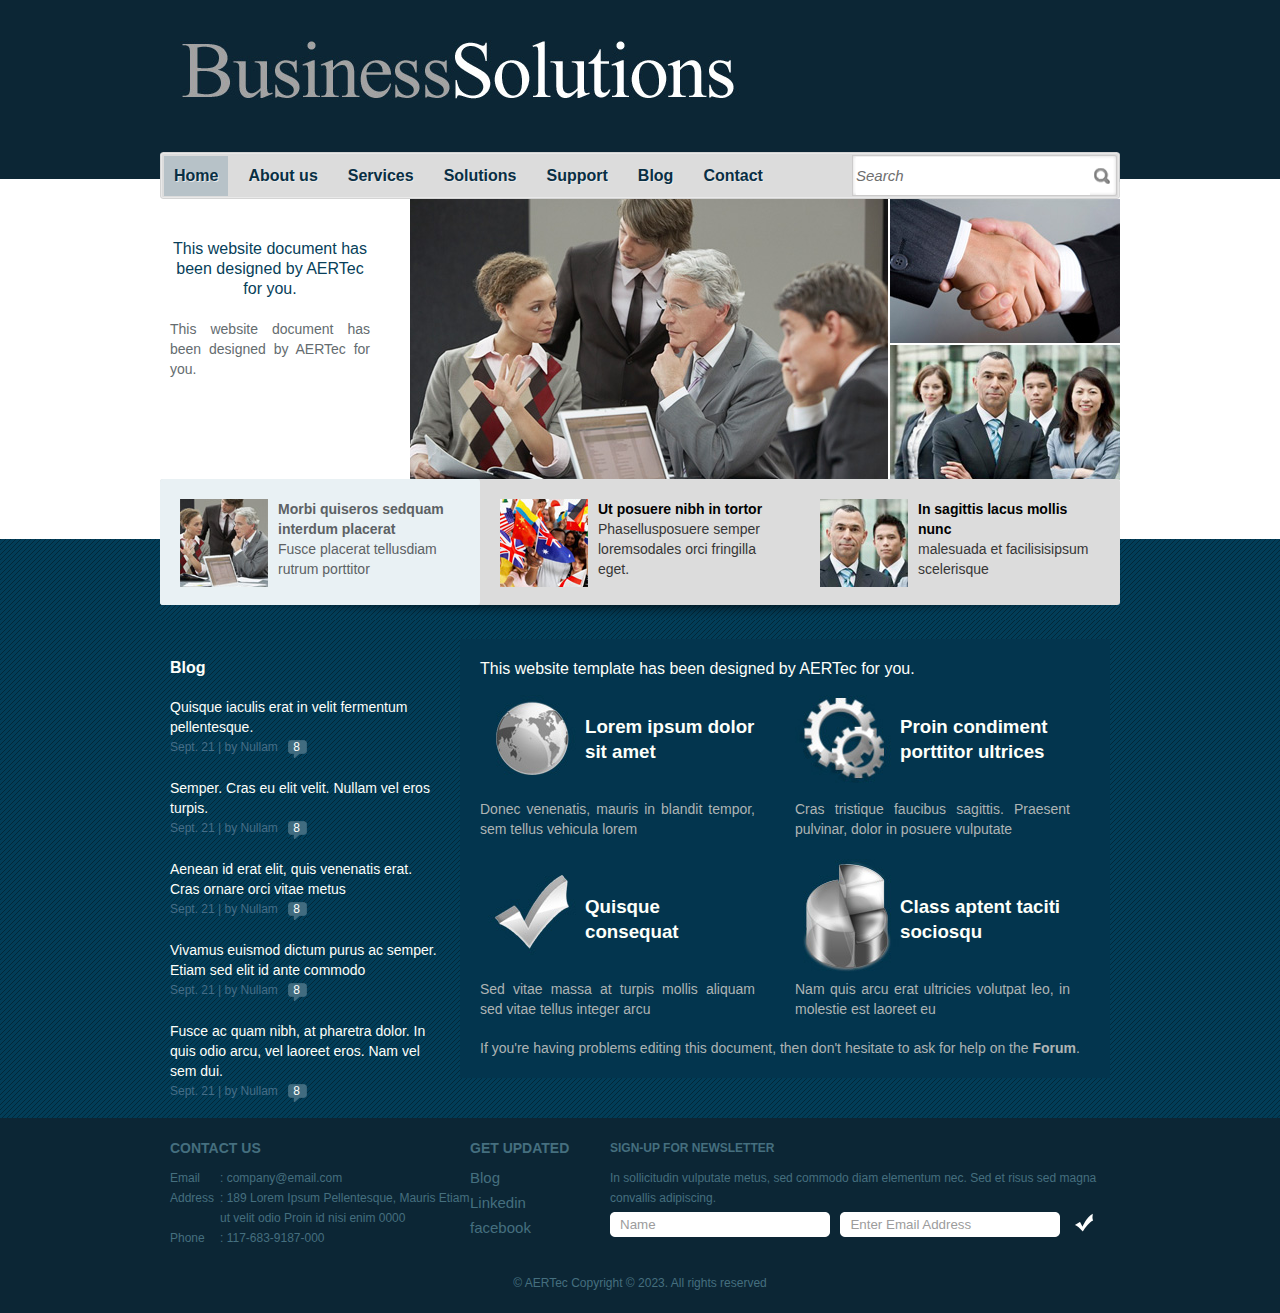
<file: index.html>
<!DOCTYPE html>
<html>
<head>
	<meta http-equiv="Content-Type" content="text/html; charset=utf-8" />
	<title>AERTec Business Solutions</title>
	<link rel="stylesheet" href="css/style.css" type="text/css" charset="utf-8" />	
	<!--[if lte IE 7]>
		<link rel="stylesheet" href="css/ie.css" type="text/css" charset="utf-8" />	
	<![endif]-->
</head>

<body>
	<div id="header">
		<a href="index.html" id="logo"><img src="images/logo.jpg" alt="LOGO" /></a>
		<div id="navigation">
			<ul>
				<li class="first selected"><a href="index.html">Home</a></li>
				<li><a href="about.html">About us</a></li>
				<li><a href="services.html">Services</a></li>
				<li><a href="solutions.html">Solutions</a></li>
				<li><a href="support.html">Support</a></li>
				<li><a href="blog.html">Blog</a></li>
				<li><a href="contact.html">Contact</a></li>
			</ul>
		</div>
		<div id="search">
			<form action="" method="">
				<input type="text" value="Search" class="txtfield" onblur="javascript:if(this.value==''){this.value=this.defaultValue;}" onfocus="javascript:if(this.value==this.defaultValue){this.value='';}" />
				<input type="submit" value="" class="button" />
			</form>
		</div>
	</div> <!-- /#header -->
	<div id="adbox">
		<div class="body">
			<div class="images">
				<img src="images/discussing2.jpg" alt="Img" class="preview" />
				<img src="images/shake-hands.jpg" alt="Img" height="144" width="230px" />
				<img src="images/professionals.jpg" alt="Img" height="135" width="230px" class="last" />
			</div>
			<div class="details">
				<p>
					<span>
						This website document has been designed by AERTec</a> for you.
					</span>
					This website document has been designed by AERTec</a> for you.
				</p>
			</div>
		</div>
		<div class="footer">
			<ul>
				<li class="selected">
					<a href="index.html"><img src="images/meeting2.jpg" alt="Img" /></a>
					<p>
						<a href="index.html">Morbi quiseros sedquam interdum placerat</a><br/>
						Fusce placerat tellusdiam rutrum porttitor
					</p>
				</li>
				<li>
					<a href="index.html"><img src="images/flags2.jpg" alt="Img" /></a>
					<p>
						<a href="index.html">Ut posuere nibh in tortor</a><br/>
						Phasellusposuere semper loremsodales orci fringilla eget.
					</p>
				</li>
				<li>
					<a href="index.html"><img src="images/boys.jpg" alt="Img" /></a>
					<p>
						<a href="index.html">In sagittis lacus mollis nunc</a><br/>
						malesuada et facilisisipsum scelerisque
					</p>
				</li>
			</ul>
			<span class="bottom-shadow"></span>
		</div>
	</div> <!-- /#adbox -->
	<div id="contents">
		<div class="body">
			<div id="sidebar">
				<h3>Blog</h3>
				<ul>
					<li>
						Quisque iaculis erat in velit fermentum pellentesque. 
						<span>Sept. 21 | by Nullam <a href="blog.html">8</a></span>
					</li>
					<li>
						Semper. Cras eu elit velit. Nullam vel eros turpis.
						<span>Sept. 21 | by Nullam <a href="blog.html">8</a></span>
					</li>
					<li>
						Aenean id erat elit, quis venenatis erat. 
						Cras ornare orci vitae metus 
						<span>Sept. 21 | by Nullam <a href="blog.html">8</a></span>
					</li>
					<li>
						Vivamus euismod dictum purus ac semper. 
						Etiam sed elit id ante commodo
						<span>Sept. 21 | by Nullam <a href="blog.html">8</a></span>
					</li>
					<li>
						Fusce ac quam nibh, at pharetra dolor. 
						In quis odio arcu, vel laoreet eros. 
						Nam vel sem dui. 
						<span>Sept. 21 | by Nullam <a href="blog.html">8</a></span>
					</li>
				</ul>
			</div>
			<div id="main">
				<span>This website template has been designed by AERTec</a> for you.</span>
				<ul>
					<li>
						<a href=""><img src="images/globe.jpg" alt="Img" /><h3>Lorem ipsum dolor sit amet</h3></a>
						<p>Donec venenatis, mauris in blandit tempor, sem tellus vehicula lorem</p>
					</li>
					<li>
						<a href=""><img src="images/tools.jpg" alt="Img" /><h3>Proin condiment porttitor ultrices</h3></a>
						<p>Cras tristique faucibus sagittis. Praesent pulvinar, dolor in posuere vulputate</p>
					</li>
					<li>
						<a href=""><img src="images/check.jpg" alt="Img" /><h3>Quisque consequat</h3></a>
						<p>Sed vitae massa at turpis mollis aliquam sed vitae tellus integer arcu</p>
					</li>
					<li>
						<a href=""><img src="images/graph.jpg" alt="Img" /><h3>Class aptent taciti sociosqu</h3></a>
						<p>Nam quis arcu erat ultricies volutpat leo, in molestie est laoreet eu</p>
					</li>
				</ul>
				<p>If you're having problems editing this document, then don't hesitate to ask for help on the <a href="https://mbaangel.github.io/">Forum</a>.</p>
			</div>
		</div>
	</div> <!-- /#contents -->
	<div id="footer">
		<ul class="contacts">
			<h3>Contact Us</h3>
			<li><span>Email</span><p>: company@email.com</p></li>
			<li><span>Address</span><p>: 189 Lorem Ipsum Pellentesque, Mauris Etiam ut velit odio Proin id nisi enim 0000</p></li>
			<li><span>Phone</span><p>: 117-683-9187-000</p></li>
		</ul>
		<ul id="connect">
			<h3>Get Updated</h3>
			<li><a href="https://mbaangel.github.io/">Blog</a></li>
			<li><a href="https://mx.linkedin.com/company/aertecmx" target="_blank">Linkedin</a></li>
			<li><a href="https://www.facebook.com/AERTecMX" target="_blank">facebook</a></li>
		</ul>
		<div id="newsletter">
			<p><b>Sign-up for Newsletter</b>
				In sollicitudin vulputate metus, sed commodo diam elementum nec. Sed et risus sed magna convallis adipiscing.
			</p>
			<form action="" method="">
				<input type="text" value="Name" class="txtfield" onblur="javascript:if(this.value==''){this.value=this.defaultValue;}" onfocus="javascript:if(this.value==this.defaultValue){this.value='';}" />
				<input type="text" value="Enter Email Address" class="txtfield" onblur="javascript:if(this.value==''){this.value=this.defaultValue;}" onfocus="javascript:if(this.value==this.defaultValue){this.value='';}" />
				<input type="submit" value="" class="button" />
			</form>
		</div>
		<span class="footnote">&copy; AERTec Copyright &copy; 2023. All rights reserved</span>
	</div> <!-- /#footer -->
</body>
</html>
</file>
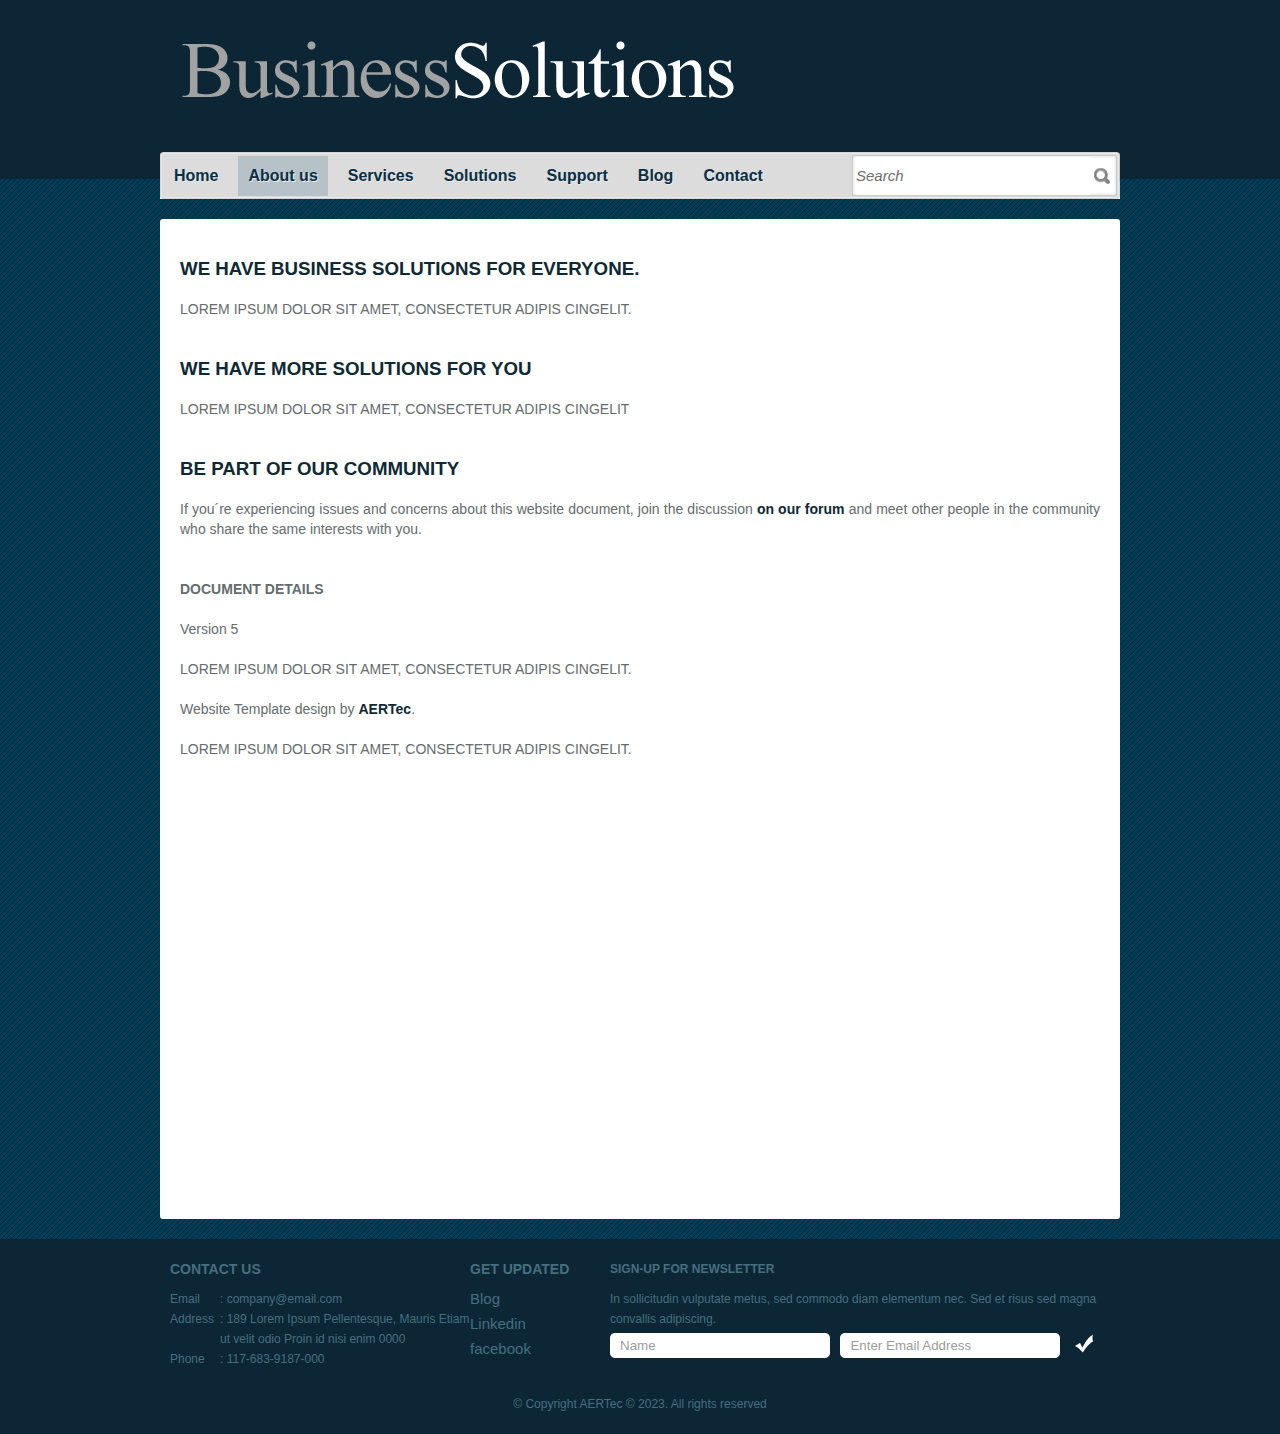
<file: about.html>
<!DOCTYPE html>
<html>
<head>
	<meta http-equiv="Content-Type" content="text/html; charset=utf-8" />
	<title>AERTec Business Solutions</title>
	<link rel="stylesheet" href="css/style.css" type="text/css" charset="utf-8" />	
	<!--[if lte IE 7]>
		<link rel="stylesheet" href="css/ie.css" type="text/css" charset="utf-8" />	
	<![endif]-->
</head>

<body>
	<div id="header">
		<a href="index.html" id="logo"><img src="images/logo.jpg" alt="LOGO" /></a>
		<div id="navigation">
			<ul>
				<li class="first"><a href="index.html">Home</a></li>
				<li class="selected"><a href="about.html">About us</a></li>
				<li><a href="services.html">Services</a></li>
				<li><a href="solutions.html">Solutions</a></li>
				<li><a href="support.html">Support</a></li>
				<li><a href="blog.html">Blog</a></li>
				<li><a href="contact.html">Contact</a></li>
			</ul>
		</div>
		<div id="search">
			<form action="" method="">
				<input type="text" value="Search" class="txtfield" onblur="javascript:if(this.value==''){this.value=this.defaultValue;}" onfocus="javascript:if(this.value==this.defaultValue){this.value='';}" />
				<input type="submit" value="" class="button" />
			</form>
		</div>
	</div> <!-- /#header -->
	<div id="contents">
		<div class="background">
			<h3>We Have business solutions for everyone.</h3>
			<p>
				LOREM IPSUM DOLOR SIT AMET, CONSECTETUR ADIPIS CINGELIT. 
			</p>

			<h3>We Have More Solutions for You</h3>
			<p>
				LOREM IPSUM DOLOR SIT AMET, CONSECTETUR ADIPIS CINGELIT
			</p>

			<h3>Be Part of Our Community</h3>
			<p>If you&acute;re experiencing issues and concerns about this website document, join the discussion <a href="https://mbaangel.github.io/">on our forum</a> and meet other people in the community who share the same interests with you.</p>

			<p>
				<b>Document details</b>
				Version 5<br/><br/>
				LOREM IPSUM DOLOR SIT AMET, CONSECTETUR ADIPIS CINGELIT</a>.<br/><br/>
				Website Template design by <a href="https://mbaangel.github.io/">AERTec</a>.<br/><br/>
				LOREM IPSUM DOLOR SIT AMET, CONSECTETUR ADIPIS CINGELIT.<br/><br/>
			</p>
		</div>
	</div> <!-- /#contents -->
	<div id="footer">
		<ul class="contacts">
			<h3>Contact Us</h3>
			<li><span>Email</span><p>: company@email.com</p></li>
			<li><span>Address</span><p>: 189 Lorem Ipsum Pellentesque, Mauris Etiam ut velit odio Proin id nisi enim 0000</p></li>
			<li><span>Phone</span><p>: 117-683-9187-000</p></li>
		</ul>
		<ul id="connect">
			<h3>Get Updated</h3>
			<li><a href="https://mbaangel.github.io/">Blog</a></li>
			<li><a href="https://mx.linkedin.com/company/aertecmx" target="_blank">Linkedin</a></li>
			<li><a href="https://www.facebook.com/AERTecMX" target="_blank">facebook</a></li>
		</ul>
		<div id="newsletter">
			<p><b>Sign-up for Newsletter</b>
				In sollicitudin vulputate metus, sed commodo diam elementum nec. Sed et risus sed magna convallis adipiscing.
			</p>
			<form action="" method="">
				<input type="text" value="Name" class="txtfield" onblur="javascript:if(this.value==''){this.value=this.defaultValue;}" onfocus="javascript:if(this.value==this.defaultValue){this.value='';}" />
				<input type="text" value="Enter Email Address" class="txtfield" onblur="javascript:if(this.value==''){this.value=this.defaultValue;}" onfocus="javascript:if(this.value==this.defaultValue){this.value='';}" />
				<input type="submit" value="" class="button" />
			</form>
		</div>
		<span class="footnote">&copy; Copyright AERTec &copy; 2023. All rights reserved</span>
	</div> <!-- /#footer -->
</body>
</html>
</file>
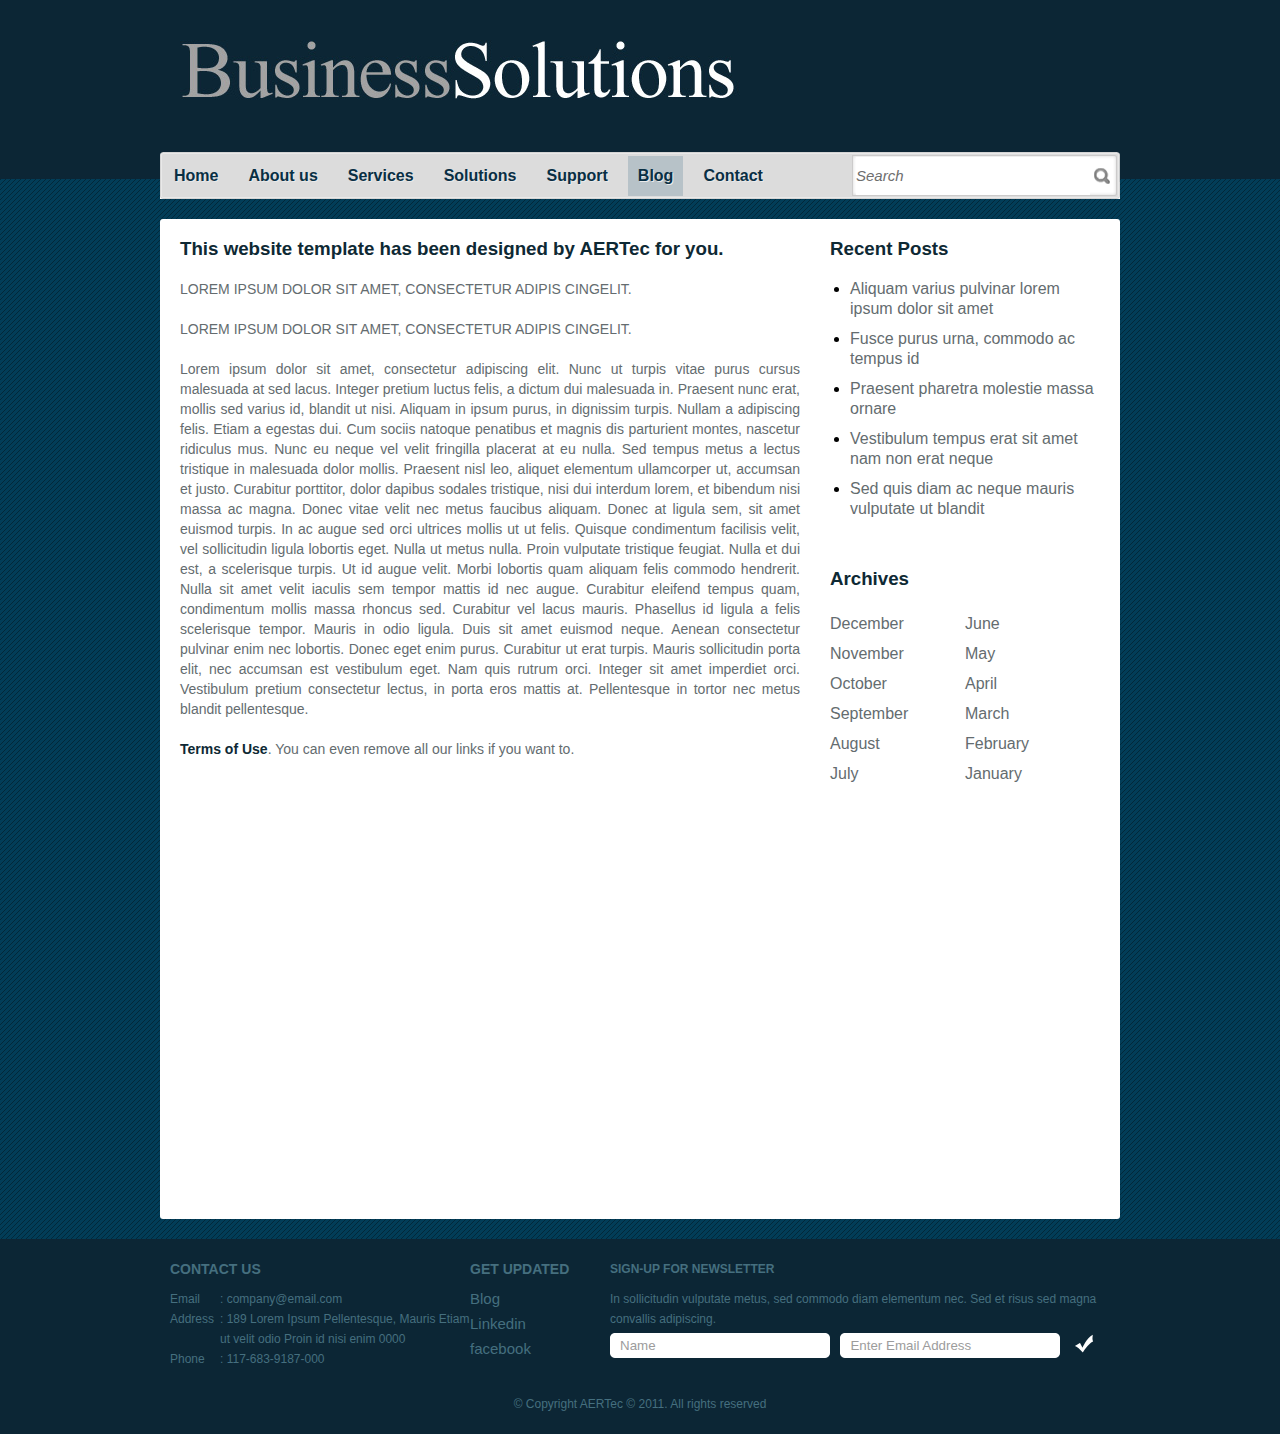
<file: blog.html>
<!DOCTYPE html>
<html>
<head>
	<meta http-equiv="Content-Type" content="text/html; charset=utf-8" />
	<title>Business Solutions</title>
	<link rel="stylesheet" href="css/style.css" type="text/css" charset="utf-8" />	
	<!--[if lte IE 7]>
		<link rel="stylesheet" href="css/ie.css" type="text/css" charset="utf-8" />	
	<![endif]-->
</head>

<body>
	<div id="header">
		<a href="index.html" id="logo"><img src="images/logo.jpg" alt="LOGO" /></a>
		<div id="navigation">
			<ul>
				<li class="first"><a href="index.html">Home</a></li>
				<li><a href="about.html">About us</a></li>
				<li><a href="services.html">Services</a></li>
				<li><a href="solutions.html">Solutions</a></li>
				<li><a href="support.html">Support</a></li>
				<li class="selected"><a href="blog.html">Blog</a></li>
				<li><a href="contact.html">Contact</a></li>
			</ul>
		</div>
		<div id="search">
			<form action="" method="">
				<input type="text" value="Search" class="txtfield" onblur="javascript:if(this.value==''){this.value=this.defaultValue;}" onfocus="javascript:if(this.value==this.defaultValue){this.value='';}" />
				<input type="submit" value="" class="button" />
			</form>
		</div>
	</div> <!-- /#header -->
	<div id="contents">
		<div class="background">
			<div id="blogs">
				<div class="sidebar">
					<div class="posts">
						<h3>Recent Posts</h3>
						<ul>
							<li><a href="blog.html">Aliquam varius pulvinar lorem ipsum dolor sit amet</a></li>
							<li><a href="blog.html">Fusce purus urna, commodo ac tempus id </a></li>
							<li><a href="blog.html">Praesent pharetra molestie massa ornare</a></li>
							<li><a href="blog.html">Vestibulum tempus erat sit amet nam non erat neque</a></li>
							<li><a href="blog.html">Sed quis diam ac neque mauris vulputate ut blandit </a></li>
						</ul>
					</div>
					<div class="archives">
						<h3>Archives</h3>
						<ul>
							<li><a href="">December</a></li>
							<li><a href="">June</a></li>
							<li><a href="">November</a></li>
							<li><a href="">May</a></li>
							<li><a href="">October</a></li>
							<li><a href="">April</a></li>
							<li><a href="">September</a></li>
							<li><a href="">March</a></li>
							<li><a href="">August</a></li>
							<li><a href="">February</a></li>
							<li><a href="">July</a></li>
							<li><a href="">January</a></li>
						</ul>
					</div>
				</div>
				<div class="section">
					<h3>This website template has been designed by <a href="https://mbaangel.github.io/">AERTec</a> for you.</h3>
					<p>LOREM IPSUM DOLOR SIT AMET, CONSECTETUR ADIPIS CINGELIT.</p>
					<p>LOREM IPSUM DOLOR SIT AMET, CONSECTETUR ADIPIS CINGELIT.</p>
					<p>Lorem ipsum dolor sit amet, consectetur adipiscing elit. Nunc ut turpis vitae purus cursus malesuada at sed lacus. Integer pretium luctus felis, a dictum dui malesuada in. Praesent nunc erat, mollis sed varius id, 
						blandit ut nisi. Aliquam in ipsum purus, in dignissim turpis. Nullam a adipiscing felis. Etiam a egestas dui. Cum sociis natoque penatibus et magnis dis parturient montes, nascetur ridiculus mus. Nunc eu neque vel 
						velit fringilla placerat at eu nulla. Sed tempus metus a lectus tristique in malesuada dolor mollis. Praesent nisl leo, aliquet elementum ullamcorper ut, accumsan et justo. Curabitur porttitor, dolor dapibus sodales 
						tristique, nisi dui interdum lorem, et bibendum nisi massa ac magna. Donec vitae velit nec metus faucibus aliquam. Donec at ligula sem, sit amet euismod turpis. In ac augue sed orci ultrices mollis ut ut felis. Quisque 
						condimentum facilisis velit, vel sollicitudin ligula lobortis eget. Nulla ut metus nulla. Proin vulputate tristique feugiat. Nulla et dui est, a scelerisque turpis. Ut id augue velit. Morbi lobortis quam aliquam felis 
						commodo hendrerit. Nulla sit amet velit iaculis sem tempor mattis id nec augue. Curabitur eleifend tempus quam, condimentum mollis massa rhoncus sed. Curabitur vel lacus mauris. Phasellus id ligula a felis scelerisque 
						tempor. Mauris in odio ligula. Duis sit amet euismod neque. Aenean consectetur pulvinar enim nec lobortis. Donec eget enim purus. Curabitur ut erat turpis. Mauris sollicitudin porta elit, nec accumsan est vestibulum eget. 
						Nam quis rutrum orci. Integer sit amet imperdiet orci. Vestibulum pretium consectetur lectus, in porta eros mattis at. Pellentesque in tortor nec metus blandit pellentesque.</p>
					<p><a href="https://mbaangel.github.io/">Terms of Use</a>. You can even remove all our links if you want to.</p>
				</div>
			</div>
		</div>
	</div> <!-- /#contents -->
	<div id="footer">
		<ul class="contacts">
			<h3>Contact Us</h3>
			<li><span>Email</span><p>: company@email.com</p></li>
			<li><span>Address</span><p>: 189 Lorem Ipsum Pellentesque, Mauris Etiam ut velit odio Proin id nisi enim 0000</p></li>
			<li><span>Phone</span><p>: 117-683-9187-000</p></li>
		</ul>
		<ul id="connect">
			<h3>Get Updated</h3>
			<li><a href="https://mbaangel.github.io/">Blog</a></li>
			<li><a href="https://mx.linkedin.com/company/aertecmx" target="_blank">Linkedin</a></li>
			<li><a href="https://www.facebook.com/AERTecMX" target="_blank">facebook</a></li>
		</ul>
		<div id="newsletter">
			<p><b>Sign-up for Newsletter</b>
				In sollicitudin vulputate metus, sed commodo diam elementum nec. Sed et risus sed magna convallis adipiscing.
			</p>
			<form action="" method="">
				<input type="text" value="Name" class="txtfield" onblur="javascript:if(this.value==''){this.value=this.defaultValue;}" onfocus="javascript:if(this.value==this.defaultValue){this.value='';}" />
				<input type="text" value="Enter Email Address" class="txtfield" onblur="javascript:if(this.value==''){this.value=this.defaultValue;}" onfocus="javascript:if(this.value==this.defaultValue){this.value='';}" />
				<input type="submit" value="" class="button" />
			</form>
		</div>
		<span class="footnote">&copy; Copyright AERTec &copy; 2011. All rights reserved</span>
	</div> <!-- /#footer -->
</body>
</html>
</file>
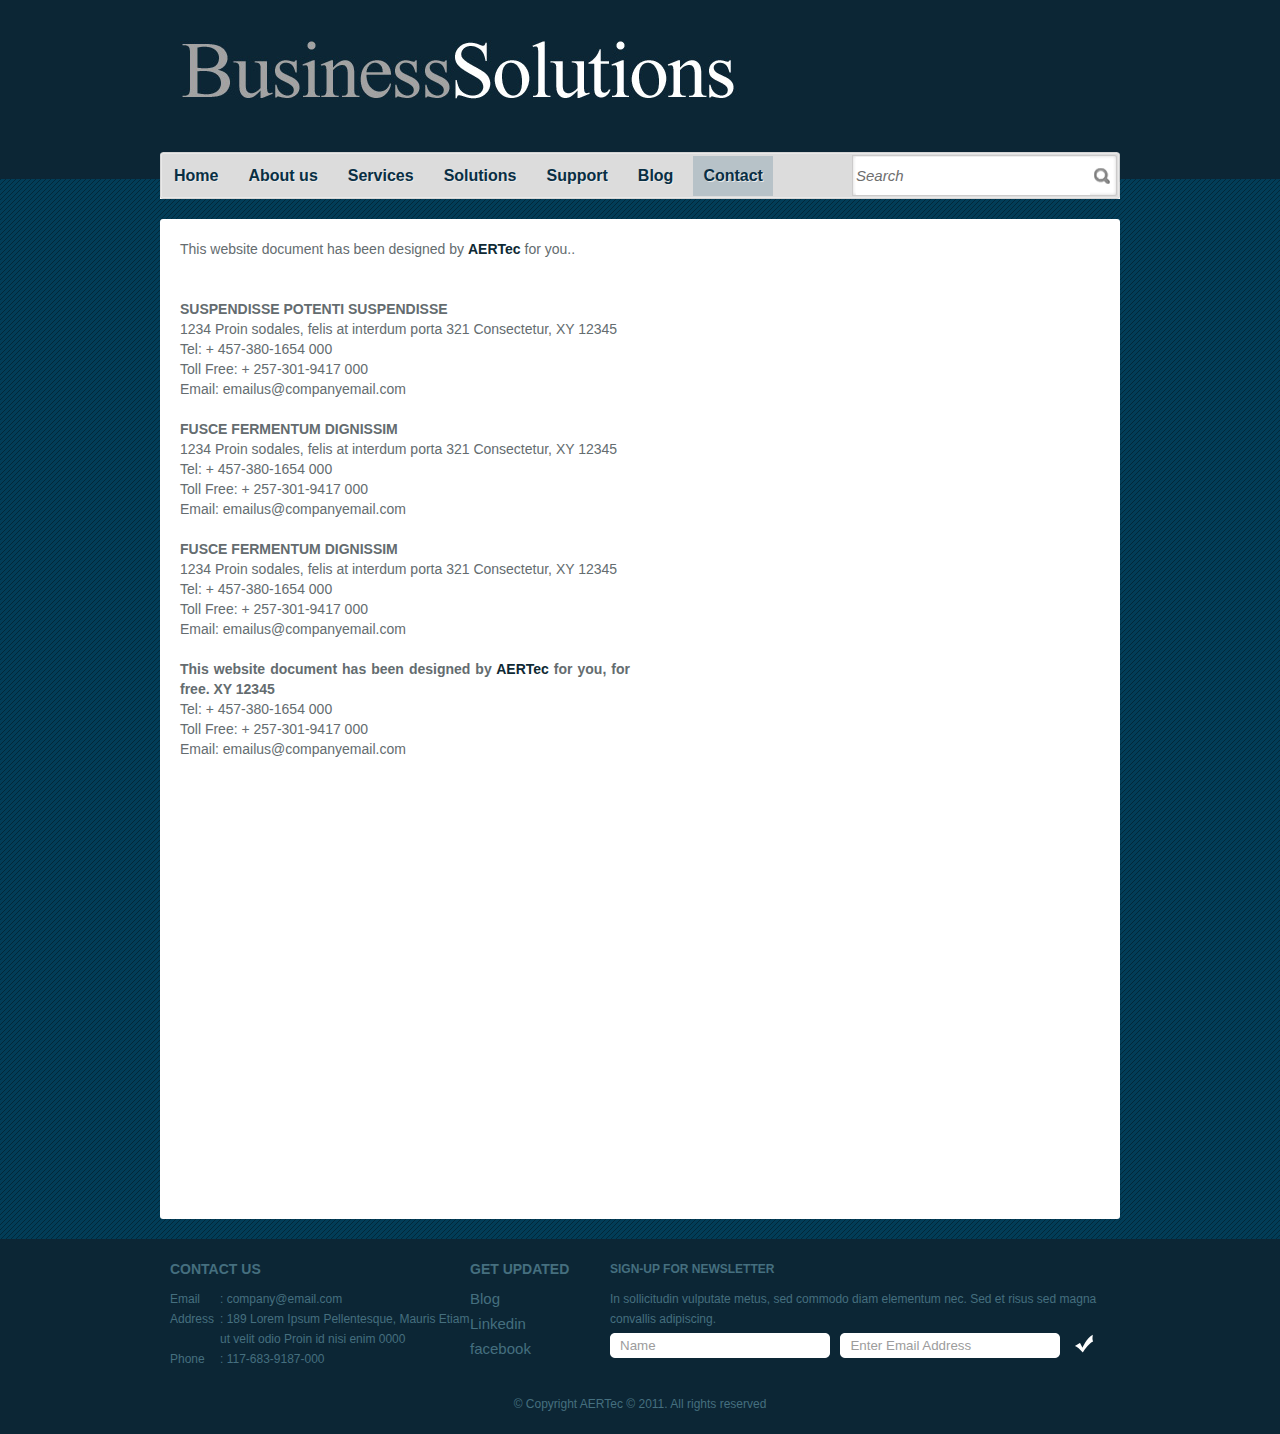
<file: contact.html>
<!DOCTYPE html>
<html>
<head>
	<meta http-equiv="Content-Type" content="text/html; charset=utf-8" />
	<title>Business Solutions</title>
	<link rel="stylesheet" href="css/style.css" type="text/css" charset="utf-8" />	
	<!--[if lte IE 7]>
		<link rel="stylesheet" href="css/ie.css" type="text/css" charset="utf-8" />	
	<![endif]-->
</head>

<body>
	<div id="header">
		<a href="index.html" id="logo"><img src="images/logo.jpg" alt="LOGO" /></a>
		<div id="navigation">
			<ul>
				<li class="first"><a href="index.html">Home</a></li>
				<li><a href="about.html">About us</a></li>
				<li><a href="services.html">Services</a></li>
				<li><a href="solutions.html">Solutions</a></li>
				<li><a href="support.html">Support</a></li>
				<li><a href="blog.html">Blog</a></li>
				<li class="selected"><a href="contact.html">Contact</a></li>
			</ul>
		</div>
		<div id="search">
			<form action="" method="">
				<input type="text" value="Search" class="txtfield" onblur="javascript:if(this.value==''){this.value=this.defaultValue;}" onfocus="javascript:if(this.value==this.defaultValue){this.value='';}" />
				<input type="submit" value="" class="button" />
			</form>
		</div>
	</div> <!-- /#header -->
	<div id="contents">
		<div class="background">
			<div id="contacts">
				<p>
					This website document has been designed by <a href="https://mbaangel.github.io/">AERTec</a> for you.</a>.
				</p>
				<ul>
					<li>
						<p>
							<b>SUSPENDISSE POTENTI SUSPENDISSE</b>
							1234 Proin sodales, felis at interdum porta 321 Consectetur, XY 12345 <br/>
							Tel: + 457-380-1654 000 <br/>
							Toll Free: + 257-301-9417 000 <br/>
							Email: emailus@companyemail.com
						</p>
					</li>
					<li>
						<p>
							<b>FUSCE FERMENTUM DIGNISSIM</b>
							1234 Proin sodales, felis at interdum porta 321 Consectetur, XY 12345 <br/>
							Tel: + 457-380-1654 000 <br/>
							Toll Free: + 257-301-9417 000 <br/>
							Email: emailus@companyemail.com
						</p>
					</li>
					<li>
						<p>
							<b>FUSCE FERMENTUM DIGNISSIM</b>
							1234 Proin sodales, felis at interdum porta 321 Consectetur, XY 12345 <br/>
							Tel: + 457-380-1654 000 <br/>
							Toll Free: + 257-301-9417 000 <br/>
							Email: emailus@companyemail.com
						</p>
					</li>
					<li>
						<p>
							<b>This website document has been designed by <a href="https://mbaangel.github.io/">AERTec</a> for you, for free. XY 12345</b>
							Tel: + 457-380-1654 000 <br/>
							Toll Free: + 257-301-9417 000 <br/>
							Email: emailus@companyemail.com
						</p>
					</li>
				</ul>
			</div>
		</div>
	</div> <!-- /#contents -->
	<div id="footer">
		<ul class="contacts">
			<h3>Contact Us</h3>
			<li><span>Email</span><p>: company@email.com</p></li>
			<li><span>Address</span><p>: 189 Lorem Ipsum Pellentesque, Mauris Etiam ut velit odio Proin id nisi enim 0000</p></li>
			<li><span>Phone</span><p>: 117-683-9187-000</p></li>
		</ul>
		<ul id="connect">
			<h3>Get Updated</h3>
			<li><a href="https://mbaangel.github.io/">Blog</a></li>
			<li><a href="https://mx.linkedin.com/company/aertecmx" target="_blank">Linkedin</a></li>
			<li><a href="https://www.facebook.com/AERTecMX" target="_blank">facebook</a></li>
		</ul>
		<div id="newsletter">
			<p><b>Sign-up for Newsletter</b>
				In sollicitudin vulputate metus, sed commodo diam elementum nec. Sed et risus sed magna convallis adipiscing.
			</p>
			<form action="" method="">
				<input type="text" value="Name" class="txtfield" onblur="javascript:if(this.value==''){this.value=this.defaultValue;}" onfocus="javascript:if(this.value==this.defaultValue){this.value='';}" />
				<input type="text" value="Enter Email Address" class="txtfield" onblur="javascript:if(this.value==''){this.value=this.defaultValue;}" onfocus="javascript:if(this.value==this.defaultValue){this.value='';}" />
				<input type="submit" value="" class="button" />
			</form>
		</div>
		<span class="footnote">&copy; Copyright AERTec &copy; 2011. All rights reserved</span>
	</div> <!-- /#footer -->
</body>
</html>
</file>
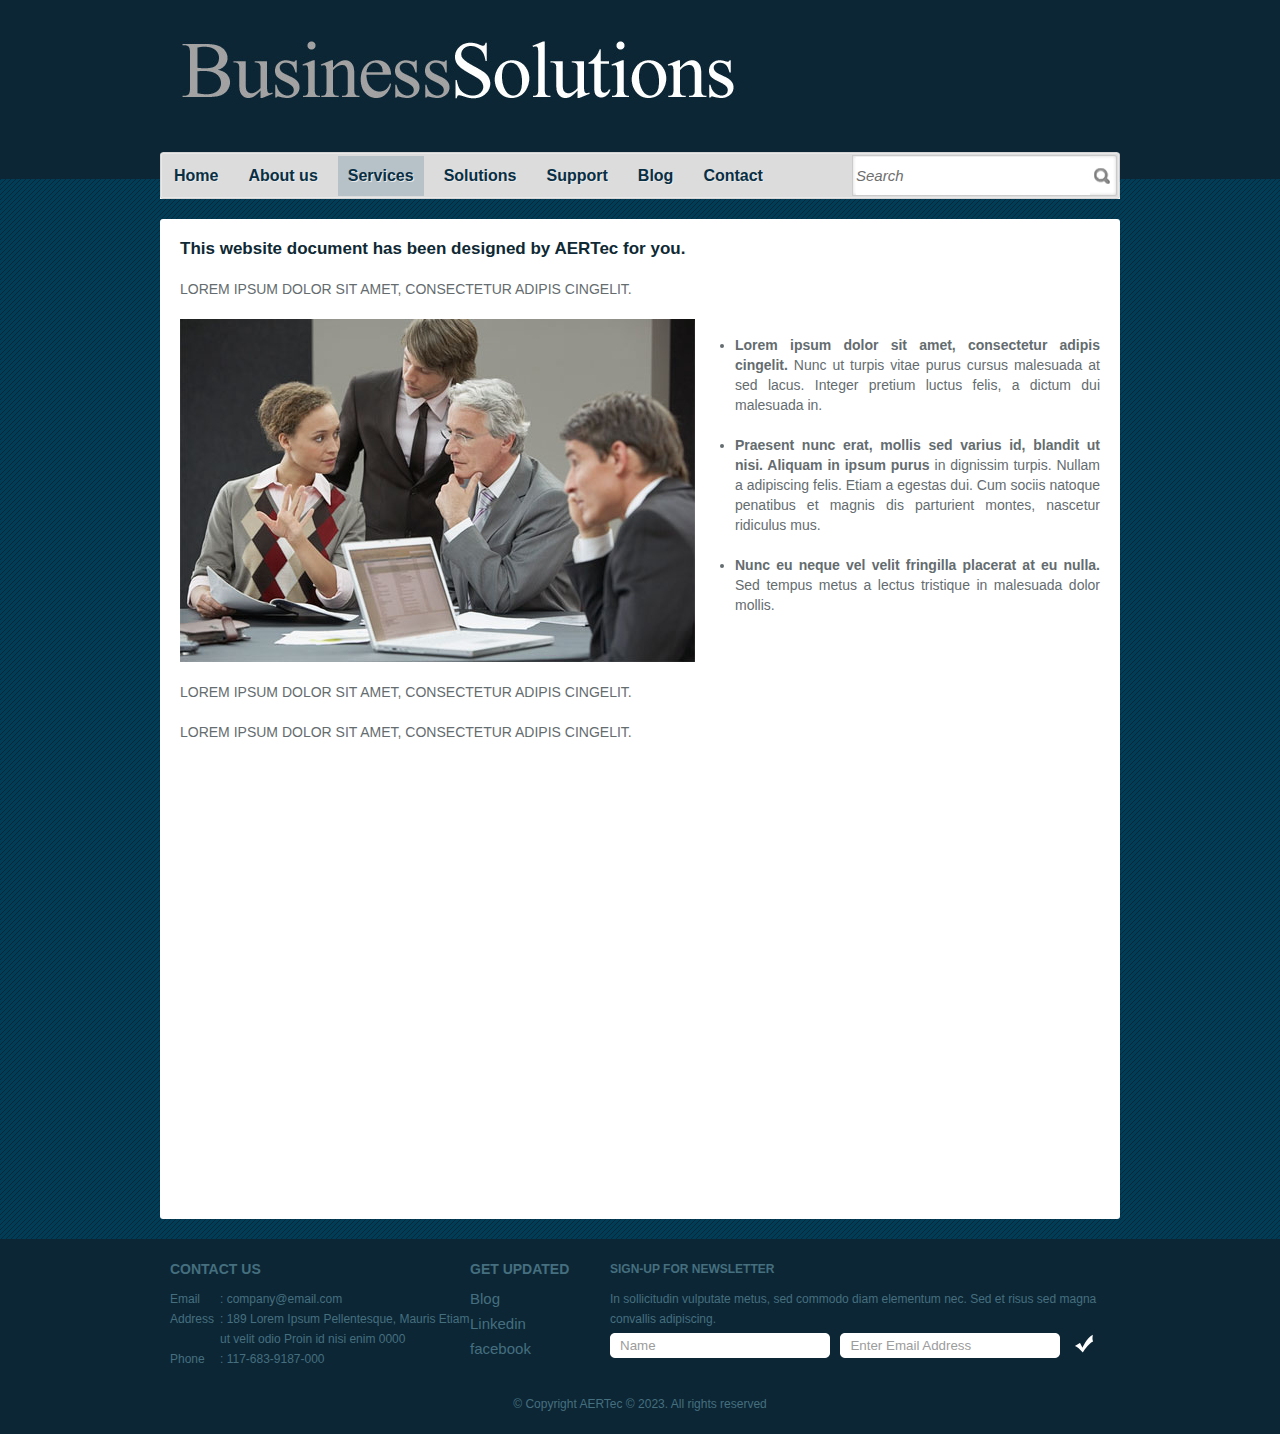
<file: services.html>
<!DOCTYPE html>
<html>
<head>
	<meta http-equiv="Content-Type" content="text/html; charset=utf-8" />
	<title>AERTec Business Solutions</title>
	<link rel="stylesheet" href="css/style.css" type="text/css" charset="utf-8" />	
	<!--[if lte IE 7]>
		<link rel="stylesheet" href="css/ie.css" type="text/css" charset="utf-8" />	
	<![endif]-->
</head>

<body>
	<div id="header">
		<a href="index.html" id="logo"><img src="images/logo.jpg" alt="LOGO" /></a>
		<div id="navigation">
			<ul>
				<li class="first"><a href="index.html">Home</a></li>
				<li><a href="about.html">About us</a></li>
				<li class="selected"><a href="services.html">Services</a></li>
				<li><a href="solutions.html">Solutions</a></li>
				<li><a href="support.html">Support</a></li>
				<li><a href="blog.html">Blog</a></li>
				<li><a href="contact.html">Contact</a></li>
			</ul>
		</div>
		<div id="search">
			<form action="" method="">
				<input type="text" value="Search" class="txtfield" onblur="javascript:if(this.value==''){this.value=this.defaultValue;}" onfocus="javascript:if(this.value==this.defaultValue){this.value='';}" />
				<input type="submit" value="" class="button" />
			</form>
		</div>
	</div> <!-- /#header -->
	<div id="contents">
		<div class="background">
			<div id="services">
				<span>This website document has been designed by <a href="https://mbaangel.github.io/">AERTec</a> for you.</span>
				<p>
					LOREM IPSUM DOLOR SIT AMET, CONSECTETUR ADIPIS CINGELIT</a>.
				</p>
				<img src="images/discussing.jpg" alt="ServiceImg" />
				<ul>
					<li>
						<b>Lorem ipsum dolor sit amet, consectetur adipis cingelit.</b>
						Nunc ut turpis vitae purus cursus malesuada at sed lacus. Integer pretium luctus felis, a dictum dui malesuada in.
					</li>
					<li>
						<b>Praesent nunc erat, mollis sed varius id, blandit ut nisi. Aliquam in ipsum purus</b>
						in dignissim turpis. Nullam a adipiscing felis. Etiam a egestas dui. Cum sociis natoque penatibus et magnis dis parturient montes, nascetur ridiculus mus.
					</li>
					<li>
						<b>Nunc eu neque vel velit fringilla placerat at eu nulla.</b>
						Sed tempus metus a lectus tristique in malesuada dolor mollis.
					</li>
				</ul>
				<p>
					LOREM IPSUM DOLOR SIT AMET, CONSECTETUR ADIPIS CINGELIT.
				</p>
				<p>
					LOREM IPSUM DOLOR SIT AMET, CONSECTETUR ADIPIS CINGELIT.
				</p>
			</div>
		</div>
	</div> <!-- /#contents -->
	<div id="footer">
		<ul class="contacts">
			<h3>Contact Us</h3>
			<li><span>Email</span><p>: company@email.com</p></li>
			<li><span>Address</span><p>: 189 Lorem Ipsum Pellentesque, Mauris Etiam ut velit odio Proin id nisi enim 0000</p></li>
			<li><span>Phone</span><p>: 117-683-9187-000</p></li>
		</ul>
		<ul id="connect">
			<h3>Get Updated</h3>
			<li><a href="https://mbaangel.github.io/">Blog</a></li>
			<li><a href="https://mx.linkedin.com/company/aertecmx" target="_blank">Linkedin</a></li>
			<li><a href="https://www.facebook.com/AERTecMX" target="_blank">facebook</a></li>
		</ul>
		<div id="newsletter">
			<p><b>Sign-up for Newsletter</b>
				In sollicitudin vulputate metus, sed commodo diam elementum nec. Sed et risus sed magna convallis adipiscing.
			</p>
			<form action="" method="">
				<input type="text" value="Name" class="txtfield" onblur="javascript:if(this.value==''){this.value=this.defaultValue;}" onfocus="javascript:if(this.value==this.defaultValue){this.value='';}" />
				<input type="text" value="Enter Email Address" class="txtfield" onblur="javascript:if(this.value==''){this.value=this.defaultValue;}" onfocus="javascript:if(this.value==this.defaultValue){this.value='';}" />
				<input type="submit" value="" class="button" />
			</form>
		</div>
		<span class="footnote">&copy; Copyright AERTec &copy; 2023. All rights reserved</span>
	</div> <!-- /#footer -->
</body>
</html>
</file>
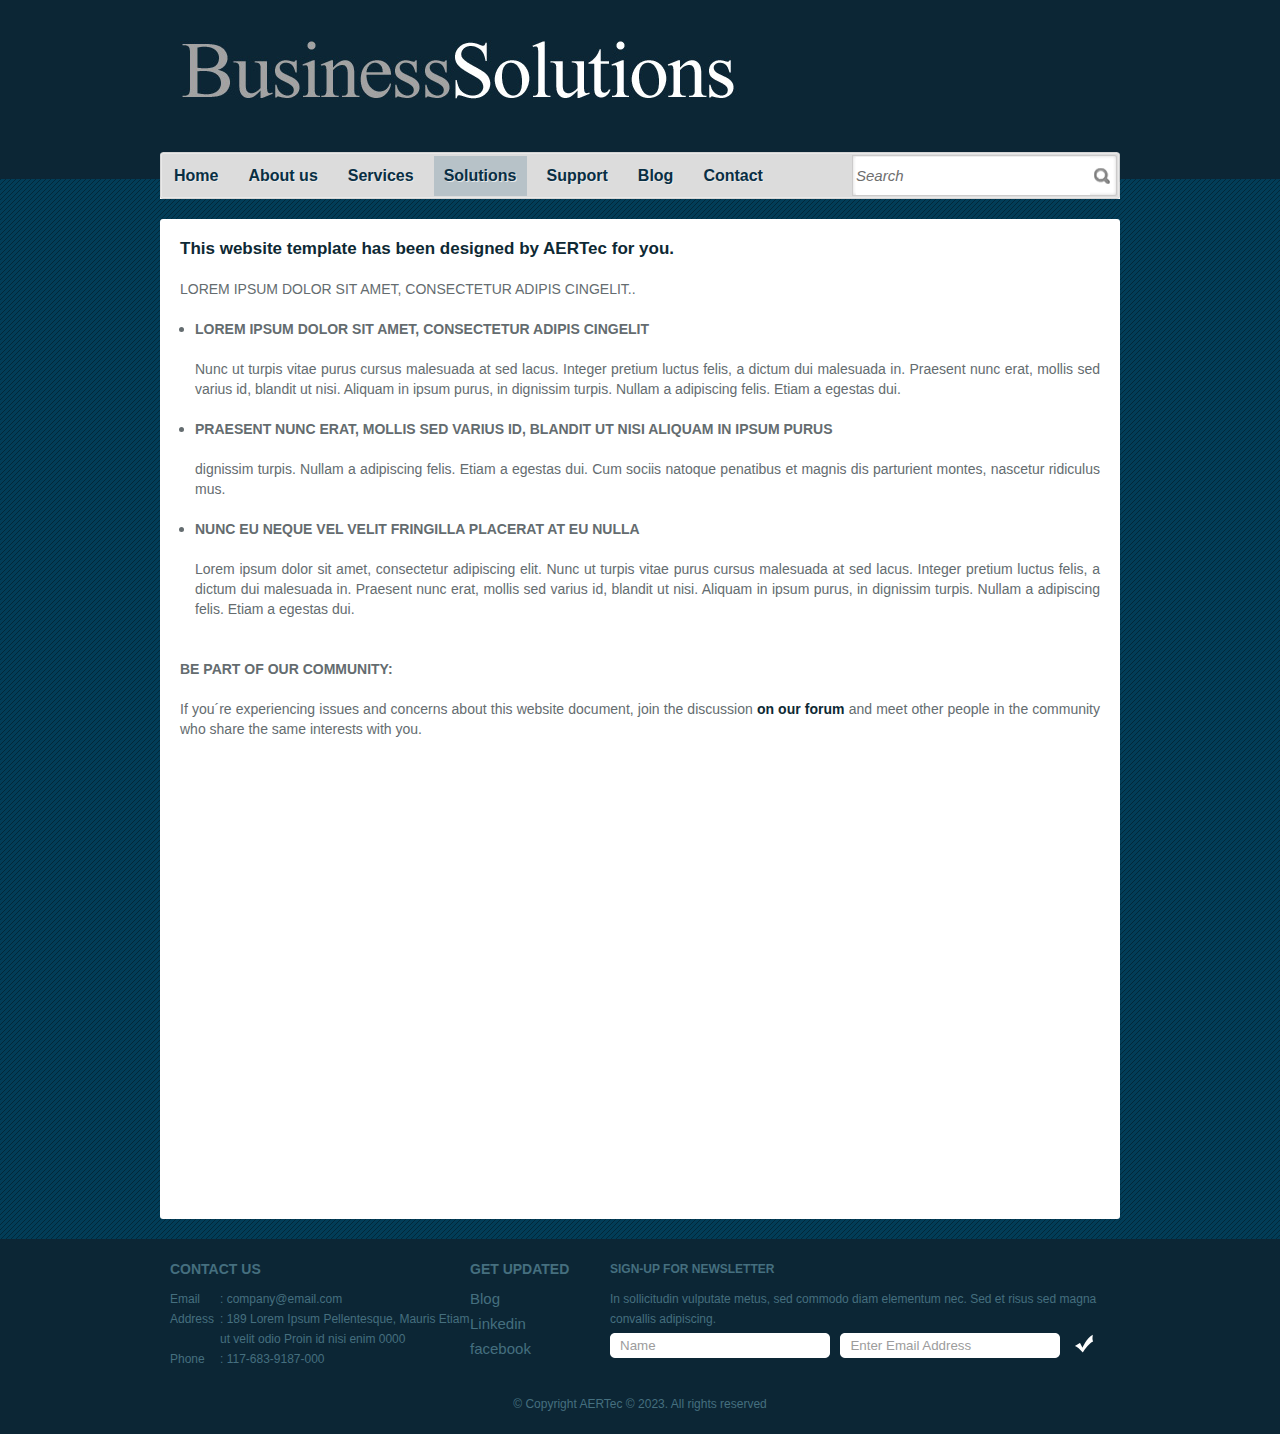
<file: solutions.html>
<!DOCTYPE html>
<html>
<head>
	<meta http-equiv="Content-Type" content="text/html; charset=utf-8" />
	<title>AERTec Business Solutions</title>
	<link rel="stylesheet" href="css/style.css" type="text/css" charset="utf-8" />	
	<!--[if lte IE 7]>
		<link rel="stylesheet" href="css/ie.css" type="text/css" charset="utf-8" />	
	<![endif]-->
</head>

<body>
	<div id="header">
		<a href="index.html" id="logo"><img src="images/logo.jpg" alt="LOGO" /></a>
		<div id="navigation">
			<ul>
				<li class="first"><a href="index.html">Home</a></li>
				<li><a href="about.html">About us</a></li>
				<li><a href="services.html">Services</a></li>
				<li class="selected"><a href="solutions.html">Solutions</a></li>
				<li><a href="support.html">Support</a></li>
				<li><a href="blog.html">Blog</a></li>
				<li><a href="contact.html">Contact</a></li>
			</ul>
		</div>
		<div id="search">
			<form action="" method="">
				<input type="text" value="Search" class="txtfield" onblur="javascript:if(this.value==''){this.value=this.defaultValue;}" onfocus="javascript:if(this.value==this.defaultValue){this.value='';}" />
				<input type="submit" value="" class="button" />
			</form>
		</div>
	</div> <!-- /#header -->
	<div id="contents">
		<div class="background">
			<div id="solutions">
				<span>This website template has been designed by <a href="https://mbaangel.github.io/">AERTec</a> for you.</span>
				<p>
					LOREM IPSUM DOLOR SIT AMET, CONSECTETUR ADIPIS CINGELIT.</a>.
				</p>
				<ul>
					<li>
						<p>
							<b>LOREM IPSUM DOLOR SIT AMET, CONSECTETUR ADIPIS CINGELIT</b>
							Nunc ut turpis vitae purus cursus malesuada at sed lacus. Integer pretium luctus felis, a dictum dui malesuada in. Praesent nunc erat, mollis sed varius id, blandit ut nisi. Aliquam in ipsum purus, 
							in dignissim turpis. Nullam a adipiscing felis. Etiam a egestas dui.
						</p>
					</li>
					<li>
						<p>
							<b>PRAESENT NUNC ERAT, MOLLIS SED VARIUS ID, BLANDIT UT NISI ALIQUAM IN IPSUM PURUS</b>
							dignissim turpis. Nullam a adipiscing felis. Etiam a egestas dui. Cum sociis natoque penatibus et magnis dis parturient montes, nascetur ridiculus mus.
						</p>
					</li>
					<li>
						<p>
							<b>NUNC EU NEQUE VEL VELIT FRINGILLA PLACERAT AT EU NULLA</b>
							Lorem ipsum dolor sit amet, consectetur adipiscing elit. Nunc ut turpis vitae purus cursus malesuada at sed lacus. Integer pretium luctus felis, a dictum dui malesuada in. Praesent nunc erat, mollis 
							sed varius id, blandit ut nisi. Aliquam in ipsum purus, in dignissim turpis. Nullam a adipiscing felis. Etiam a egestas dui.
						</p>
					</li>
				</ul>
				<p>
					<b>BE PART OF OUR COMMUNITY:</b>
					If you&acute;re experiencing issues and concerns about this website document, join the discussion <a href="https://mbaangel.github.io/">on our forum</a> and meet other people in the community who share 
					the same interests with you.
				</p>
			</div>
		</div>
	</div> <!-- /#contents -->
	<div id="footer">
		<ul class="contacts">
			<h3>Contact Us</h3>
			<li><span>Email</span><p>: company@email.com</p></li>
			<li><span>Address</span><p>: 189 Lorem Ipsum Pellentesque, Mauris Etiam ut velit odio Proin id nisi enim 0000</p></li>
			<li><span>Phone</span><p>: 117-683-9187-000</p></li>
		</ul>
		<ul id="connect">
			<h3>Get Updated</h3>
			<li><a href="https://mbaangel.github.io/">Blog</a></li>
			<li><a href="https://mx.linkedin.com/company/aertecmx" target="_blank">Linkedin</a></li>
			<li><a href="https://www.facebook.com/AERTecMX" target="_blank">facebook</a></li>
		</ul>
		<div id="newsletter">
			<p><b>Sign-up for Newsletter</b>
				In sollicitudin vulputate metus, sed commodo diam elementum nec. Sed et risus sed magna convallis adipiscing.
			</p>
			<form action="" method="">
				<input type="text" value="Name" class="txtfield" onblur="javascript:if(this.value==''){this.value=this.defaultValue;}" onfocus="javascript:if(this.value==this.defaultValue){this.value='';}" />
				<input type="text" value="Enter Email Address" class="txtfield" onblur="javascript:if(this.value==''){this.value=this.defaultValue;}" onfocus="javascript:if(this.value==this.defaultValue){this.value='';}" />
				<input type="submit" value="" class="button" />
			</form>
		</div>
		<span class="footnote">&copy; Copyright AERTec &copy; 2023. All rights reserved</span>
	</div> <!-- /#footer -->
</body>
</html>
</file>
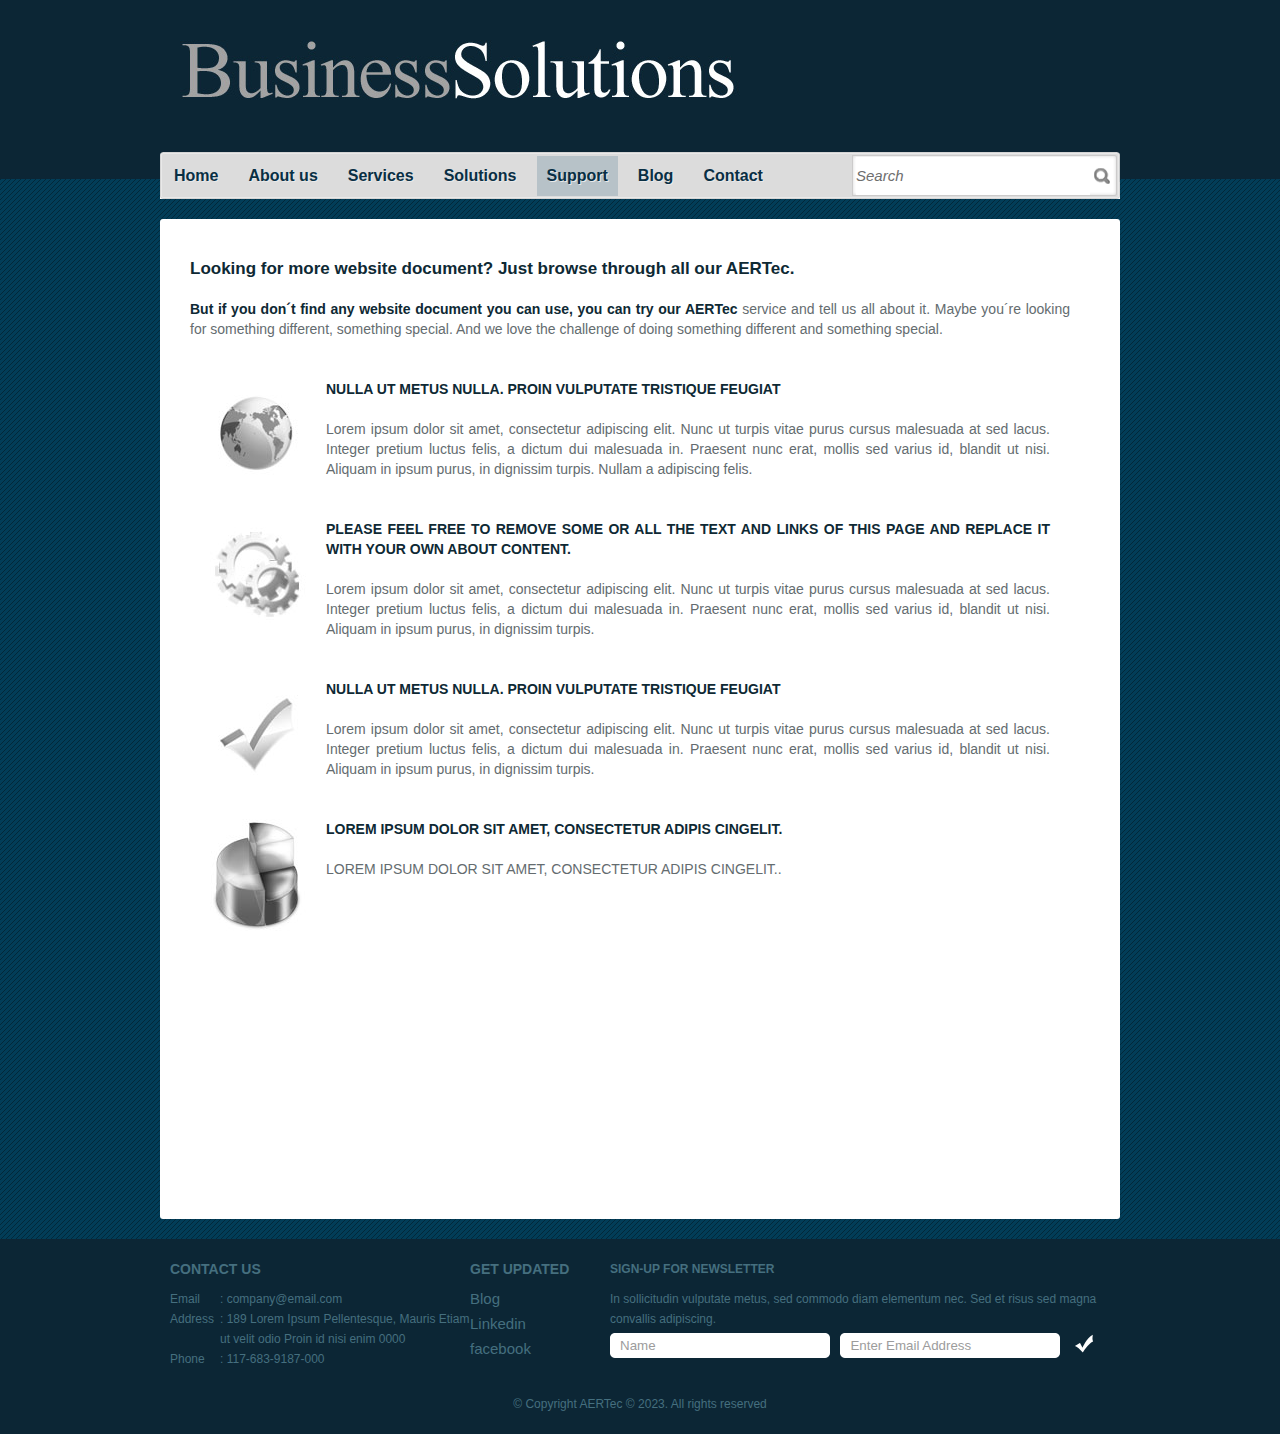
<file: support.html>
<!DOCTYPE html>
<html>
<head>
	<meta http-equiv="Content-Type" content="text/html; charset=utf-8" />
	<title>Business Solutions</title>
	<link rel="stylesheet" href="css/style.css" type="text/css" charset="utf-8" />	
	<!--[if lte IE 7]>
		<link rel="stylesheet" href="css/ie.css" type="text/css" charset="utf-8" />	
	<![endif]-->
</head>

<body>
	<div id="header">
		<a href="index.html" id="logo"><img src="images/logo.jpg" alt="LOGO" /></a>
		<div id="navigation">
			<ul>
				<li class="first"><a href="index.html">Home</a></li>
				<li><a href="about.html">About us</a></li>
				<li><a href="services.html">Services</a></li>
				<li><a href="solutions.html">Solutions</a></li>
				<li class="selected"><a href="support.html">Support</a></li>
				<li><a href="blog.html">Blog</a></li>
				<li><a href="contact.html">Contact</a></li>
			</ul>
		</div>
		<div id="search">
			<form action="" method="">
				<input type="text" value="Search" class="txtfield" onblur="javascript:if(this.value==''){this.value=this.defaultValue;}" onfocus="javascript:if(this.value==this.defaultValue){this.value='';}" />
				<input type="submit" value="" class="button" />
			</form>
		</div>
	</div> <!-- /#header -->
	<div id="contents">
		<div class="background">
			<div id="support">
				<span>Looking for more website document? Just browse through all our <a href="https://mbaangel.github.io/">AERTec.</span>
				<p>
					But if you don&acute;t find any
					website document you can use, you can try our <a href="https://mbaangel.github.io/">AERTec</a> service and tell us all about it. Maybe you&acute;re looking for something different,
					something special. And we love the challenge of doing something	different and something special.
				</p>
				<ul>
					<li>
						<img src="images/globe2.jpg" alt="SupportImg" />
						<p>
							<b>Nulla ut metus nulla. Proin vulputate tristique feugiat</b>
							Lorem ipsum dolor sit amet, consectetur adipiscing elit. Nunc ut turpis vitae purus cursus malesuada at sed lacus. Integer pretium luctus felis, a dictum dui malesuada in. Praesent nunc erat, mollis 
							sed varius id, blandit ut nisi. Aliquam in ipsum purus, in dignissim turpis. Nullam a adipiscing felis.
						</p>
					</li>
					<li>
						<img src="images/tools2.jpg" alt="SupportImg" />
						<p>
							<b>Please feel free to remove some or all the text and links of this page and replace it with your own About content.</b>
							Lorem ipsum dolor sit amet, consectetur adipiscing elit. Nunc ut turpis vitae purus cursus malesuada at sed lacus. Integer pretium luctus felis, a dictum dui malesuada in. Praesent nunc erat, mollis 
							sed varius id, blandit ut nisi. Aliquam in ipsum purus, in dignissim turpis.
						</p>
					</li>
					<li>
						<img src="images/check2.jpg" alt="SupportImg" />
						<p>
							<b>Nulla ut metus nulla. Proin vulputate tristique feugiat</b>
							Lorem ipsum dolor sit amet, consectetur adipiscing elit. Nunc ut turpis vitae purus cursus malesuada at sed lacus. Integer pretium luctus felis, a dictum dui malesuada in. Praesent nunc erat, mollis 
							sed varius id, blandit ut nisi. Aliquam in ipsum purus, in dignissim turpis.
						</p>
					</li>
					<li>
						<img src="images/graph2.jpg" alt="SupportImg" />
						<p>
							<b>LOREM IPSUM DOLOR SIT AMET, CONSECTETUR ADIPIS CINGELIT.</b>
							LOREM IPSUM DOLOR SIT AMET, CONSECTETUR ADIPIS CINGELIT.</a>.
						</p>
					</li>
				</ul>
			</div>
		</div>
	</div> <!-- /#contents -->
	<div id="footer">
		<ul class="contacts">
			<h3>Contact Us</h3>
			<li><span>Email</span><p>: company@email.com</p></li>
			<li><span>Address</span><p>: 189 Lorem Ipsum Pellentesque, Mauris Etiam ut velit odio Proin id nisi enim 0000</p></li>
			<li><span>Phone</span><p>: 117-683-9187-000</p></li>
		</ul>
		<ul id="connect">
			<h3>Get Updated</h3>
			<li><a href="https://mbaangel.github.io/">Blog</a></li>
			<li><a href="https://mx.linkedin.com/company/aertecmx" target="_blank">Linkedin</a></li>
			<li><a href="https://www.facebook.com/AERTecMX" target="_blank">facebook</a></li>
		</ul>
		<div id="newsletter">
			<p><b>Sign-up for Newsletter</b>
				In sollicitudin vulputate metus, sed commodo diam elementum nec. Sed et risus sed magna convallis adipiscing.
			</p>
			<form action="" method="">
				<input type="text" value="Name" class="txtfield" onblur="javascript:if(this.value==''){this.value=this.defaultValue;}" onfocus="javascript:if(this.value==this.defaultValue){this.value='';}" />
				<input type="text" value="Enter Email Address" class="txtfield" onblur="javascript:if(this.value==''){this.value=this.defaultValue;}" onfocus="javascript:if(this.value==this.defaultValue){this.value='';}" />
				<input type="submit" value="" class="button" />
			</form>
		</div>
		<span class="footnote">&copy; Copyright AERTec &copy; 2023. All rights reserved</span>
	</div> <!-- /#footer -->
</body>
</html>
</file>
<file: css/style.css>
html {
	font-family: Arial, Helvetica, sans-serif;
}
body {
	background-color: #0c2635; 
	margin: 0;
}
img {
	border: 0;
}

/*------------------------------ HEADER ------------------------------*/
#header {
	width: 960px;
	margin: 0 auto;
	padding: 40px 0;
	position: relative;
}

/** Logo **/
#logo {
	display: block;
	padding: 0 0 35px 20px;
}

/** Navigation **/
#navigation {
	background: url(../images/bg-menu-left-curve.gif) no-repeat left bottom;
	height: 47px;
	padding: 13px 0 0 4px;
	position: absolute;
	bottom: -20px;
	left: 0;
}
#navigation ul {
	background: url(../images/bg-menu.gif) repeat-x;
	display: inline-block;
	height: 40px;
	width: 688px;
	list-style: none;
	margin: 0;
	padding: 4px 0 3px;
}
#navigation li {
	float: left;
	font-size: 16px;
	line-height: 40px;
	margin: 0 5px;
	text-align: center;
}
#navigation li.first {
	margin-left: 0;
	
}
#navigation li.selected {
	background-color: #b7c2c8;
}
#navigation a {
	color: #092f44;
	font-weight: bold;
	padding: 0 10px;
	text-decoration: none;
	text-shadow: 1px 1px 0 #eaeaea;
}
#navigation a:hover {
	color: #0a2d43;
}

/** Searchbar **/
#search {
	background: url(../images/bg-search.gif) no-repeat right bottom;
	height: 47px;
	width: 268px;
	padding: 13px 0 0;
	position: absolute;
	bottom: -20px;
	right: 0;
}
#search form {
	display: inline-block;
	margin: 0;
	padding: 5px 4px 4px;
}
#search input {
	float: left;
	line-height: 38px;
}
#search .txtfield {
	color: #6e6e6e;
	font-size: 15px;
	font-style: italic;
	height: 38px;
	width: 234px;
	border: 0;
	margin: 0;
	padding: 0;
}
#search .button {
	background: url(../images/spotlight.gif) no-repeat right center;
	border: 0;
	cursor: pointer;
	height: 38px;
	width: 20px;
	margin: 0;
	padding: 0;
}

/** Adbox **/
#adbox {
	background-color: #ffffff;
	height: 340px;
	padding: 20px 0 0;
}
#adbox p {
	margin: 0;
}
#adbox .body {
	width: 960px;
	margin: 0 auto 0;
}
#adbox div.images {
	float: right;
	display: inline-block;
	height: 281px;
	width: 710px;
	overflow: hidden;
}
#adbox div.images img.preview {
	float: left;
	margin-right: 2px;
}
#adbox div.images img.last {
	position: relative;
	top: -2px;
}
#adbox .details {
	color: #2f2f2f;
	height: 200px;
	width: 200px;
	padding: 40px 20px 40px 10px;
}
#adbox .details p {
	color: #646c6f;
	font-size: 14px;
	line-height: 20px;
	text-align: justify;
}
#adbox .details p span {
	color: #073f5a;
	display: block;
	font-size: 16px;
	line-height: 20px;
	padding: 0 0 20px;
	text-align: center;
}
#adbox .details p span a {
	color: #073f5a;
	font-weight: bold;
	text-decoration: none;
}
#adbox .footer {
	height: 46px;
	width: 960px;
	margin: 0 auto;
	position: relative;
}
#adbox div.footer ul {
	background-color: #dcdcdc;
	display: inline-block;
	width: 960px;
	list-style: none;
	margin: 0 auto;
	border-radius: 3px;
	padding: 0;
	position: absolute;
	bottom: -80px;
}
#adbox div.footer ul li {
	float: left;
	width: 280px;
	padding: 20px 20px 18px;
}
#adbox div.footer ul li img {
	float: left;
	margin-right: 10px;
}
#adbox div.footer ul li p {
	color: #363636;
	font-size: 14px;
	height: 88px;
	line-height: 20px;
	margin: 0;
}
#adbox div.footer ul li p a {
	color: #010101;
	font-weight: bold;
	text-decoration: none;
}
#adbox div.footer ul li.selected {
	background-color: #e9f1f4;
	border-radius: 3px;
}
#adbox div.footer ul li.selected p, #adbox div.footer ul li.selected p a {
	color: #5c6164;
}
#adbox div.footer span.bottom-shadow {
	background: url(../images/bottom-shadow.gif) no-repeat left top;
	display: block;
	height: 20px;
	width: 960px;
	position: absolute;
	bottom: -100px;
}

/*------------------------------ CONTENTS ------------------------------*/
#contents {
	background: url(../images/bg-content.gif) repeat;
	padding: 40px 0 20px;
}
#contents div.body {
	color: #fdfffa;
	width: 960px;
	margin: 0 auto 20px;
}

/** MAIN **/
#main {
	background-color: #03354e;
	width: 630px;
	margin: 60px 10px 0 300px;
	padding: 20px 0 20px 20px;
}
#main span, #main p {
	color: #aeb4b4;
	font-size: 14px;
	line-height: 20px;
	margin: 0;
	padding-right: 20px;
	text-align: justify;
}
#main span {
	color: #fdfffa;
	font-size: 16px;
}
#main p a {
	color: #aeb4b4;
	font-weight: bold;
	text-decoration: none;
}
#main span a {
	color: #fdfffa;
	font-weight: bold;
	text-decoration: none;
}
#main ul {
	display: inline-block;
	list-style: none;
	height: 355px;
	margin: 0;
	padding: 0;
}
#main ul li {
	float: left;
	width: 315px;
}
#main ul li a {
	color: #fdfffa;
	display: block;
	height: 114px;
	margin: 0 40px 0 0;
	text-decoration: none;
}
#main ul li img {
	float: left;
}
#main ul li h3 {
	margin: 0;
	line-height: 25px;
	padding-top: 35px;
}
#main ul li p {
	clear: both;
	padding: 6px 40px 20px 0;
}

/** SIDEBAR **/
#sidebar {
	float: left;
	width: 270px;
	margin: 0;
	padding: 20px 20px 0 10px;
}
#sidebar h3 {
	font-size: 16px;
	font-weight: bold;
	margin: 0 0 20px;
}
#sidebar ul {
	list-style: none;
	height: 420px;
	margin: 0;
	padding: 0;
}
#sidebar ul li {
	font-size: 14px;
	line-height: 20px;
	padding-bottom: 10px;
}
#sidebar ul li span {
	color: #456d87;
	display: block;
	font-size: 12px;
	line-height: 20px;
	margin-bottom: 10px;
}
#sidebar ul li span a {
	background: url(../images/bg-comment.gif) no-repeat 7px 3px;
	color: #fffffb;
	display: inline-block;
	height: 20px;
	width: 20px;
	padding-bottom: 1px;
	padding-left: 12px;
	text-decoration: none;
}

/*------------------------------ About us page ------------------------------*/
#contents .background {
	background-color: #ffffff;
	line-height: 20px;
	min-height: 960px;
	width: 920px;
	border-radius: 3px;
	margin: 0 auto;
	padding: 20px;
}
#contents div.background h3 {
	color: #0e2934;
	margin: 20px 0;
	text-transform: uppercase;
}
#contents div.background p {
	color: #646c6f;
	font-size: 14px;
	margin: 0;
	padding: 0 0 20px;
	text-align: justify;
}
#contents div.background p a {
	color: #0e2934;
	font-weight: bold;
	text-decoration: none;
}
#contents div.background p b {
	display: block;
	margin: 20px 0;
	text-transform: uppercase;
}

/*------------------------------ Blog Page ------------------------------*/
#blogs {
	display: inline-block;
}
#blogs div.section h3, #blogs div.sidebar h3 {
	margin: 0 0 20px;
	text-transform: none;
}
#blogs div.section h3 a {
	color: #0e2934;
	text-decoration: none;
}

#blogs div.sidebar {
	float: right;
	width: 270px;
}
#contents #blogs div.sidebar ul li a {
	color: #646C6F;
	text-decoration: none;
}
#contents #blogs div.sidebar ul li a:hover {
	color: #0e2934;
}

#blogs div.posts {
	margin: 0 0 40px;
}
#blogs div.posts ul {
	margin: 0;
	padding: 0 0 0 20px;
}
#blogs div.posts ul li {
	padding-bottom: 10px;
}

#contents #blogs div.archives ul {
	display: inline-block;
	list-style: none;
	margin: 0;
	padding: 0;
}
#contents #blogs div.archives ul li {
	float: left;
	width: 135px;
	line-height: 30px;
}

#blogs div.section {
	margin-right: 300px;
}

/*------------------------------ Contact us Page ------------------------------*/
#contents div#contacts ul {
	list-style: none;
	margin: 20px 0;
	padding: 0;
}
#contents div#contacts ul li {
	width: 450px;
}
#contents div#contacts ul li p b {
	margin: 0;
	text-transform: none;
}

#services span, #solutions span, #support span {
	color: #0e2934;
	display: block;
	font-size: 17px;
	font-weight: bold;
	line-height: 20px;
	margin: 0 0 20px;
	text-align: justify;
}
#services span a, #solutions span a, #support span a {
	color: #0e2934;
	text-decoration: none;
}

/*------------------------------ Services Page ------------------------------*/
#services p {
	clear: both;
}
#services img {
	float: left;
	margin: 0 40px 20px 0;
}
#services ul {
	color: #646c6f;
	padding: 0;
}
#services ul li {
	font-size: 14px;
	line-height: 20px;
	padding: 0 0 20px;
	text-align: justify;
}

/*------------------------------ Solutions Page ------------------------------*/
#solutions ul {
	color: #646c6f;
	margin: 0 0 0 15px;
	padding: 0;
}
#contents #solutions ul li p b {
	margin: 0 0 20px;
}

/*------------------------------ Support Page ------------------------------*/
#support {
	padding: 20px 30px 0 10px;
}
#support ul {
	color: #646c6f;
	list-style: none;
	margin: 20px 0;
	padding: 0 20px;
}
#support ul li {
	padding: 0 0 20px;
}
#support ul li img {
	float: left;
	margin-right: 20px;
}
#contents #support ul li p {
	margin: 0 0 0 116px;
}
#contents #support ul li p b {
	color: #0e2934;
	margin: 0 0 20px;
}

/*------------------------------ FOOTER ------------------------------*/
#footer {
	color: #456f7f;
	line-height: 20px;
	width: 940px;
	margin: 0 auto;
	padding: 20px 10px;
}

#footer ul.contacts {
	float: left;
	font-size: 12px;
	list-style: none;
	width: 300px;
	margin: 0;
	padding: 0 0 10px;
}
#footer ul.contacts h3 {
	font-size: 14px;
	margin: 0 0 10px;
	text-transform: uppercase;
}
#footer ul.contacts li span {
	float: left;
	width: 50px;
}
#footer ul.contacts li p {
	margin: 0 0 0 50px;
}

#connect {
	float: left;
	list-style: none;
	width: 140px;
	margin: 0;
	padding: 0;
}
#connect h3 {
	font-size: 14px;
	margin: 0 0 10px;
	text-transform: uppercase;
}
#connect li {
	padding: 0 0 5px;
}
#connect li a {
	color: #456f7f;
	font-size: 15px;
	text-decoration: none;
}

#newsletter {
	float: left;
	width: 500px;
	padding: 0 0 20px;
}
#newsletter p {
	font-size: 12px;
	margin: 0;
}
#newsletter p b {
	display: block;
	font-weight: 800;
	margin: 0 0 10px;
	text-transform: uppercase;
}
#newsletter form {
	margin: 4px 0 16px;
}
#newsletter .txtfield {
	background: url(../images/input.gif) no-repeat;
	color: #9c9c9c;
	height: 25px;
	line-height: 25px;
	width: 200px;
	border: 0;
	margin: 0 6px 0 0;
	padding: 0 10px;
}
#newsletter .button {
	background: url(../images/button-check.gif) no-repeat;
	cursor: pointer;
	height: 25px;
	width: 25px;
	border: 0;
	padding: 0;
}

#footer span.footnote {
	clear: both;
	display: block;
	font-size: 12px;
	margin: 40px 0 0;
	text-align: center;
}

/*------------------------------ For IE6 ------------------------------*/
</file>
<file: css/ie.css>
/*------------------------------ CONTENTS ------------------------------*/
#main {
	float: left;
	margin: 60px 10px 0 0;
}

#sidebar {
	margin: 60px 0 0;
}

/*------------------------------ FOOTER ------------------------------*/
#footer ul.contacts li span {
	float: left;
	width: 50px;
}
#footer ul.contacts li p {
	float: left;
	width: 250px;
	margin: 0;
}
</file>
